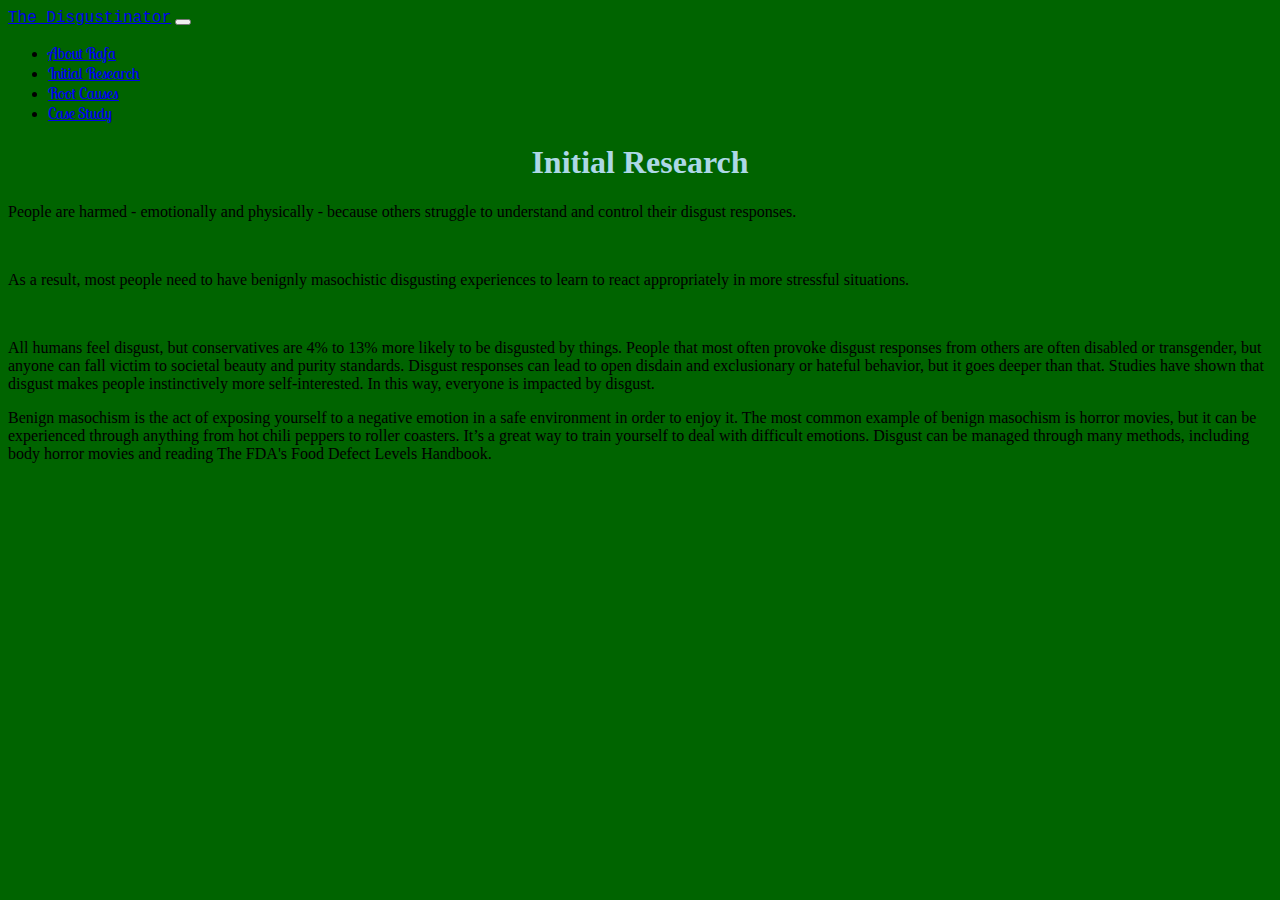
<file: InitialResearchRafa.html>
<!DOCTYPE html>
<!--[if lt IE 7]>      <html class="no-js lt-ie9 lt-ie8 lt-ie7"> <![endif]-->
<!--[if IE 7]>         <html class="no-js lt-ie9 lt-ie8"> <![endif]-->
<!--[if IE 8]>         <html class="no-js lt-ie9"> <![endif]-->
<!--[if gt IE 8]>      <html class="no-js"> <!--<![endif]-->
<html>
    <head>
        <meta charset="utf-8">
        <meta http-equiv="X-UA-Compatible" content="IE=edge">
        <title></title>
        <meta name="description" content="">
        <meta name="viewport" content="width=device-width, initial-scale=1">
        <link href="https://cdn.jsdelivr.net/npm/bootstrap@5.3.2/dist/css/bootstrap.min.css" rel="stylesheet" integrity="sha384-T3c6CoIi6uLrA9TneNEoa7RxnatzjcDSCmG1MXxSR1GAsXEV/Dwwykc2MPK8M2HN" crossorigin="anonymous">
        <link rel="stylesheet" href="https://fonts.googleapis.com/css?family=Lobster+Two">
        <link rel="stylesheet" href="style.css">
    </head>
    <body>
        <!--[if lt IE 7]>
            <p class="browsehappy">You are using an <strong>outdated</strong> browser. Please <a href="#">upgrade your browser</a> to improve your experience.</p>
        <![endif]-->

        <!--Navbar Content-->
        <nav class="navbar navbar-expand-lg">
            <div class="container-fluid">
              <a class="navbar-brand" href="./index.html">The Disgustinator</a>
              <button class="navbar-toggler" type="button" data-bs-toggle="collapse" data-bs-target="#navbarSupportedContent" aria-controls="navbarSupportedContent" aria-expanded="false" aria-label="Toggle navigation">
                <span class="navbar-toggler-icon"></span>
              </button>
              <div class="collapse navbar-collapse" id="navbarSupportedContent">
                <ul class="navbar-nav me-auto mb-2 mb-lg-0">
                  <li class="nav-item">
                    <a class="nav-link" href="./AboutRafa.html">About Rafa</a>
                  </li>
                  <li class="nav-item">
                    <a class="nav-link" href="./InitialResearchRafa.html">Initial Research</a>
                  </li>
                  <li class="nav-item">
                    <a class="nav-link" href="./RootCausesRafa.html">Root Causes</a>
                  </li>
                  <li class="nav-item">
                    <a class="nav-link" href="./CaseStudyRafa.html">Case Study</a>
                  </li>
                </ul>
              </div>
            </div>
        </nav>
        
        <!--Start Page Content Here-->
        <h1>Initial Research</h1>
        <p>
            People are harmed - emotionally and physically -  because others struggle to understand and control their disgust responses.
        </p><br>
        <p>
            As a result, most people need to have benignly masochistic disgusting experiences to learn to react appropriately in more stressful situations.
        </p><br>

        <p>
            All humans feel disgust, but conservatives are 4% to 13% more likely to be disgusted by things. People that most often provoke disgust responses from others are often disabled or transgender, but anyone can fall victim to societal beauty and purity standards. Disgust responses can lead to open disdain and exclusionary or hateful behavior, but it goes deeper than that. Studies have shown that disgust makes people instinctively more self-interested.  In this way, everyone is impacted by disgust.
        </p>

       <p>
           Benign masochism is the act of exposing yourself to a negative emotion in a safe environment in order to enjoy it. The most common example of benign masochism is horror movies, but it can be experienced through anything from hot chili peppers to roller coasters. It’s a great way to train yourself to deal with difficult emotions. Disgust can be managed through many methods, including body horror movies and reading The FDA's Food Defect Levels Handbook.
       </p>



        <script src="script.js" async defer></script>
        <script src="https://cdn.jsdelivr.net/npm/bootstrap@5.3.2/dist/js/bootstrap.bundle.min.js" integrity="sha384-C6RzsynM9kWDrMNeT87bh95OGNyZPhcTNXj1NW7RuBCsyN/o0jlpcV8Qyq46cDfL" crossorigin="anonymous"></script>
    </body>
</html>
</file>
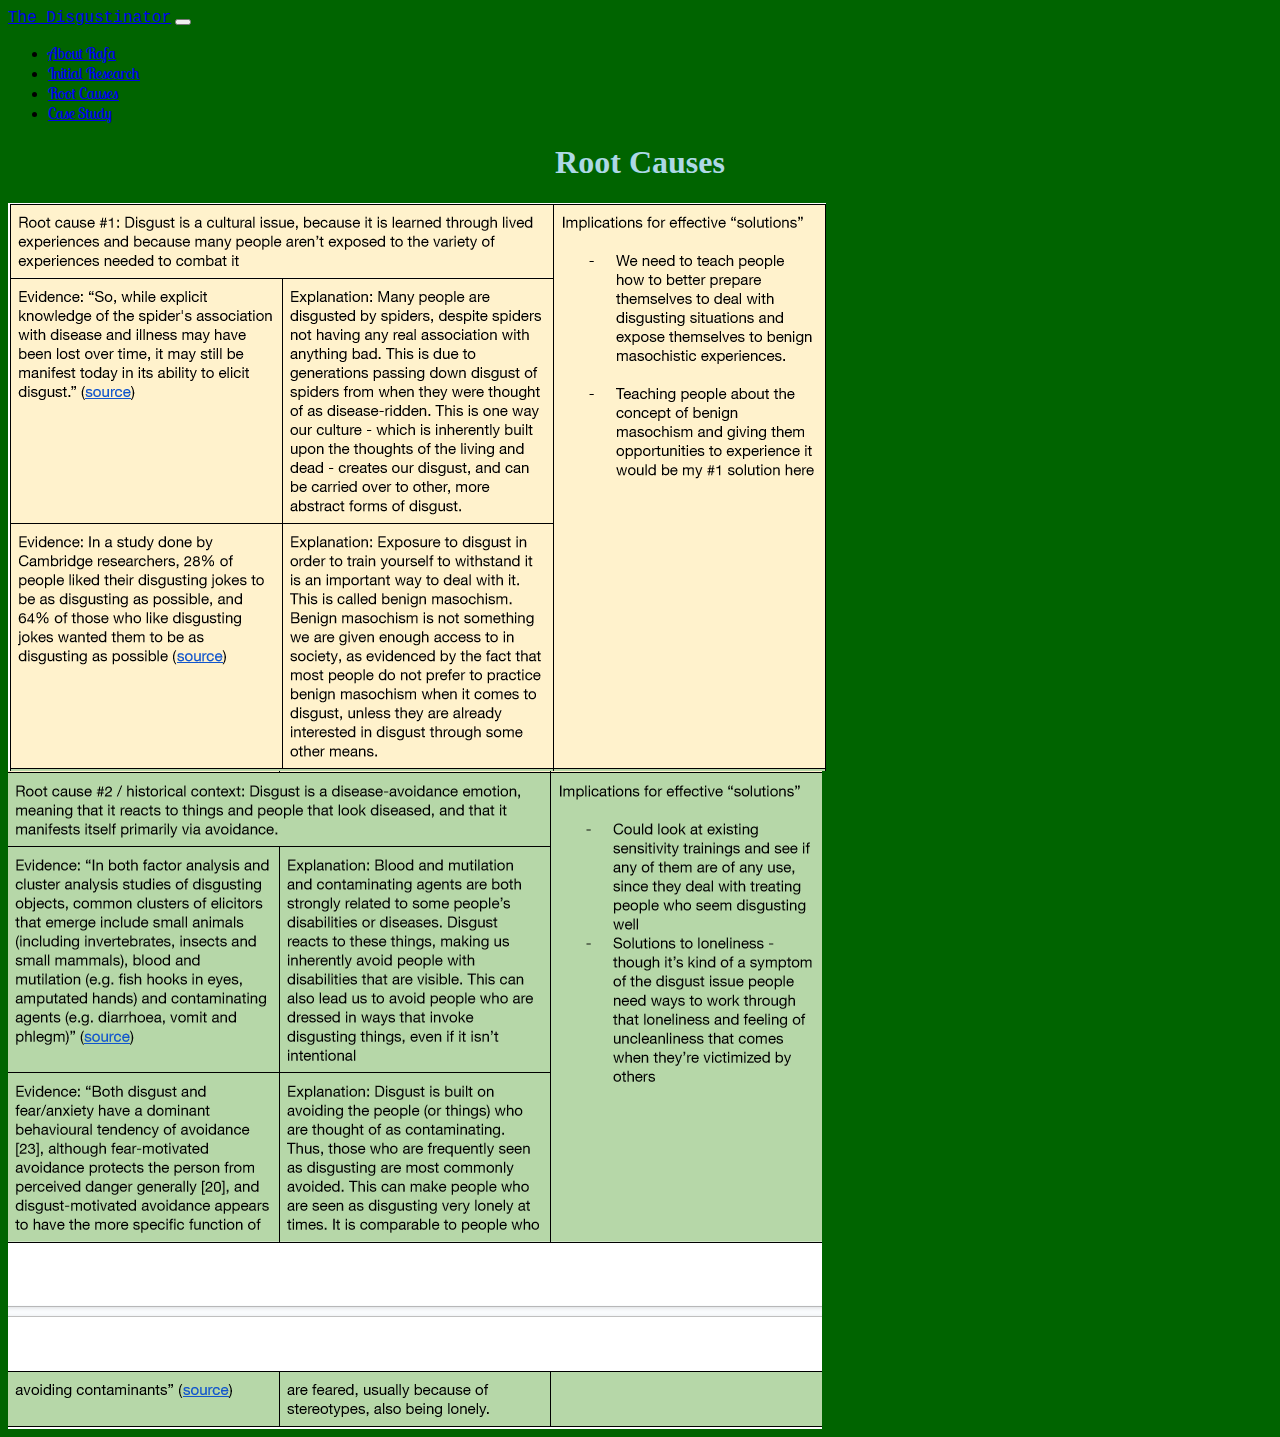
<file: RootCausesRafa.html>
<!DOCTYPE html>
<!--[if lt IE 7]>      <html class="no-js lt-ie9 lt-ie8 lt-ie7"> <![endif]-->
<!--[if IE 7]>         <html class="no-js lt-ie9 lt-ie8"> <![endif]-->
<!--[if IE 8]>         <html class="no-js lt-ie9"> <![endif]-->
<!--[if gt IE 8]>      <html class="no-js"> <!--<![endif]-->
<html>
    <head>
        <meta charset="utf-8">
        <meta http-equiv="X-UA-Compatible" content="IE=edge">
        <title></title>
        <meta name="description" content="">
        <meta name="viewport" content="width=device-width, initial-scale=1">
        <link href="https://cdn.jsdelivr.net/npm/bootstrap@5.3.2/dist/css/bootstrap.min.css" rel="stylesheet" integrity="sha384-T3c6CoIi6uLrA9TneNEoa7RxnatzjcDSCmG1MXxSR1GAsXEV/Dwwykc2MPK8M2HN" crossorigin="anonymous">
        <link rel="stylesheet" href="https://fonts.googleapis.com/css?family=Lobster+Two">
        <link rel="stylesheet" href="style.css">
    </head>
    <body>
        <!--[if lt IE 7]>
            <p class="browsehappy">You are using an <strong>outdated</strong> browser. Please <a href="#">upgrade your browser</a> to improve your experience.</p>
        <![endif]-->

        <!--Navbar Content-->
        <nav class="navbar navbar-expand-lg">
            <div class="container-fluid">
              <a class="navbar-brand" href="./index.html">The Disgustinator</a>
              <button class="navbar-toggler" type="button" data-bs-toggle="collapse" data-bs-target="#navbarSupportedContent" aria-controls="navbarSupportedContent" aria-expanded="false" aria-label="Toggle navigation">
                <span class="navbar-toggler-icon"></span>
              </button>
              <div class="collapse navbar-collapse" id="navbarSupportedContent">
                <ul class="navbar-nav me-auto mb-2 mb-lg-0">
                  <li class="nav-item">
                    <a class="nav-link" href="./AboutRafa.html">About Rafa</a>
                  </li>
                  <li class="nav-item">
                    <a class="nav-link" href="./InitialResearchRafa.html">Initial Research</a>
                  </li>
                  <li class="nav-item">
                    <a class="nav-link" href="./RootCausesRafa.html">Root Causes</a>
                  </li>
                  <li class="nav-item">
                    <a class="nav-link" href="./CaseStudyRafa.html">Case Study</a>
                  </li>
                </ul>
              </div>
            </div>
        </nav>
        
        <!--Start Page Content Here-->
        <h1>Root Causes</h1>
        <img src="./RootCause1.PNG" alt="Root Cause 1" align="center">
        <img src="./RootCause2.PNG" alt="Root Cause 2" align="center">


        <script src="script.js" async defer></script>
        <script src="https://cdn.jsdelivr.net/npm/bootstrap@5.3.2/dist/js/bootstrap.bundle.min.js" integrity="sha384-C6RzsynM9kWDrMNeT87bh95OGNyZPhcTNXj1NW7RuBCsyN/o0jlpcV8Qyq46cDfL" crossorigin="anonymous"></script>
    </body>
</html>
</file>
<file: style.css>
.nav-link {
    font-family: Lobster, "Lobster Two", cursive;
}
.navbar-brand {
    font-family: 'Courier New', Courier, monospace;
}

body {
    background-color: darkgreen;
}
h1 {
    text-align: center;
    color: lightblue;
}
.scroller {
    scrollbar-color: purple lightgreen;
    overflow-y: scroll;
    scrollbar-width: thin;
}

.scroller::-webkit-scrollbar-track  {
    background-color: purple;
}

.scroller::-webkit-scrollbar-thumb {
    height: 30px;
    background-color: lightgreen;
}
</file>
